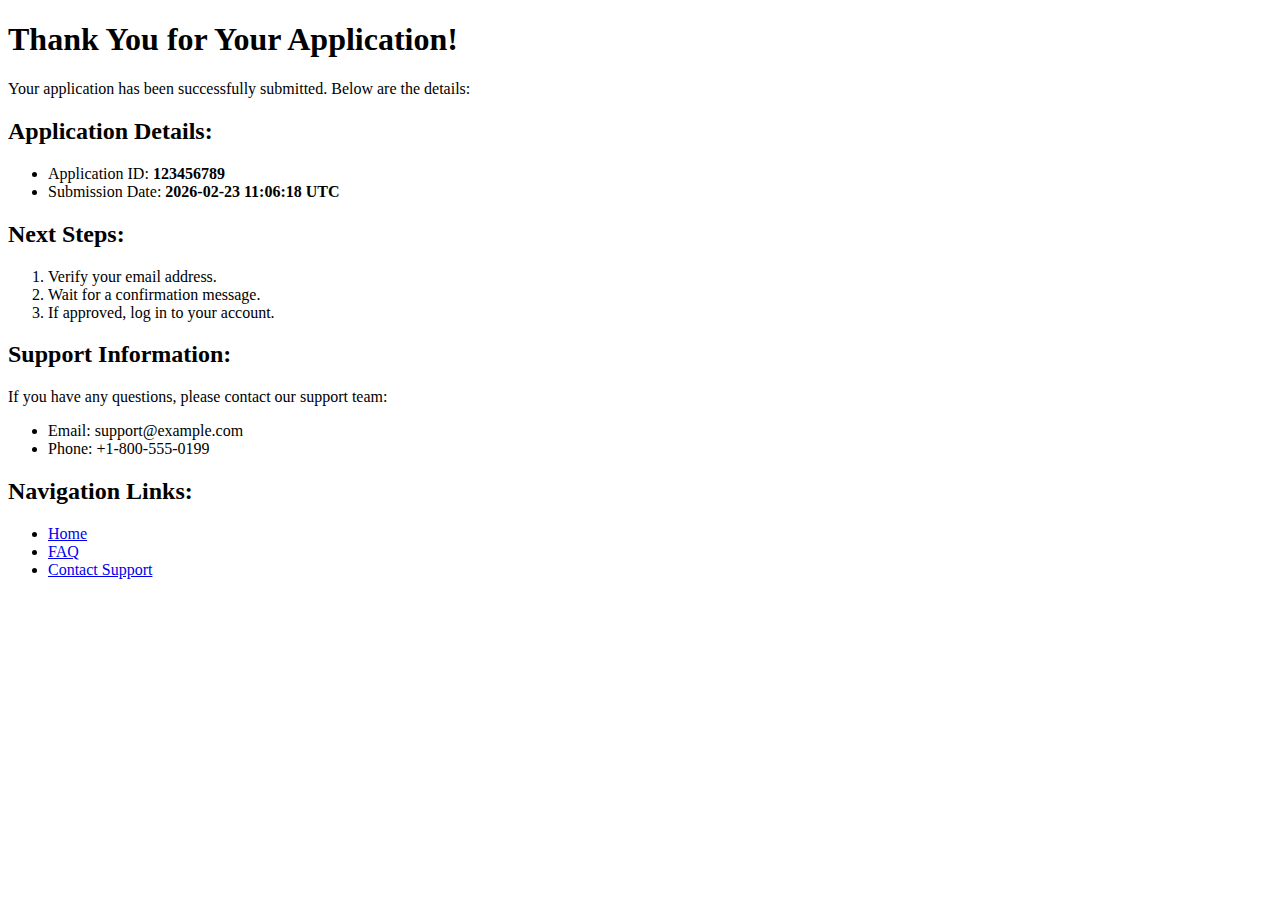
<file: thankyou.html>
<!DOCTYPE html>
<html lang="en">
<head>
    <meta charset="UTF-8">
    <meta name="viewport" content="width=device-width, initial-scale=1.0">
    <title>Thank You - Verifybank</title>
</head>
<body>
    <h1>Thank You for Your Application!</h1>
    <p>Your application has been successfully submitted. Below are the details:</p>
    <h2>Application Details:</h2>
    <ul>
        <li>Application ID: <strong>123456789</strong></li>
        <li>Submission Date: <strong>2026-02-23 11:06:18 UTC</strong></li>
    </ul>
    <h2>Next Steps:</h2>
    <ol>
        <li>Verify your email address.</li>
        <li>Wait for a confirmation message.</li>
        <li>If approved, log in to your account.</li>
    </ol>
    <h2>Support Information:</h2>
    <p>If you have any questions, please contact our support team:</p>
    <ul>
        <li>Email: support@example.com</li>
        <li>Phone: +1-800-555-0199</li>
    </ul>
    <h2>Navigation Links:</h2>
    <ul>
        <li><a href="/home">Home</a></li>
        <li><a href="/faq">FAQ</a></li>
        <li><a href="/contact">Contact Support</a></li>
    </ul>
</body>
</html>
</file>
